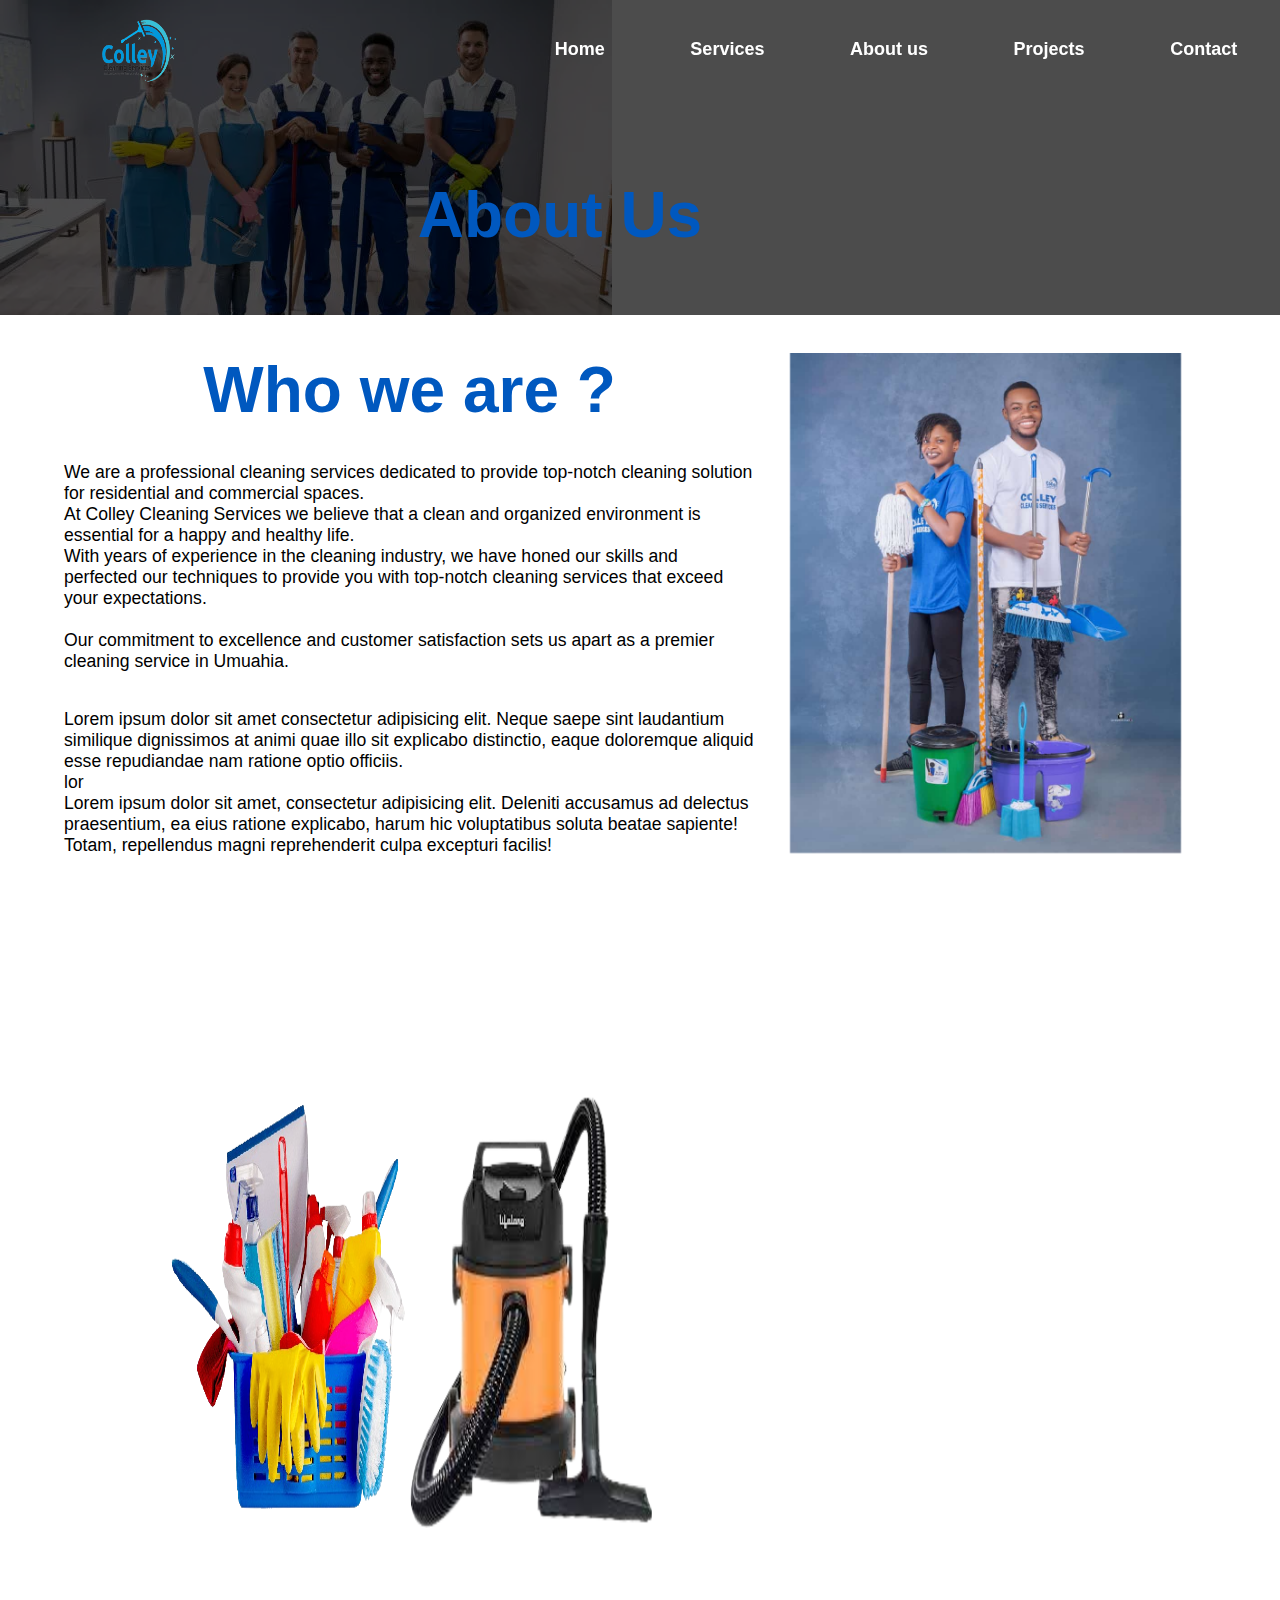
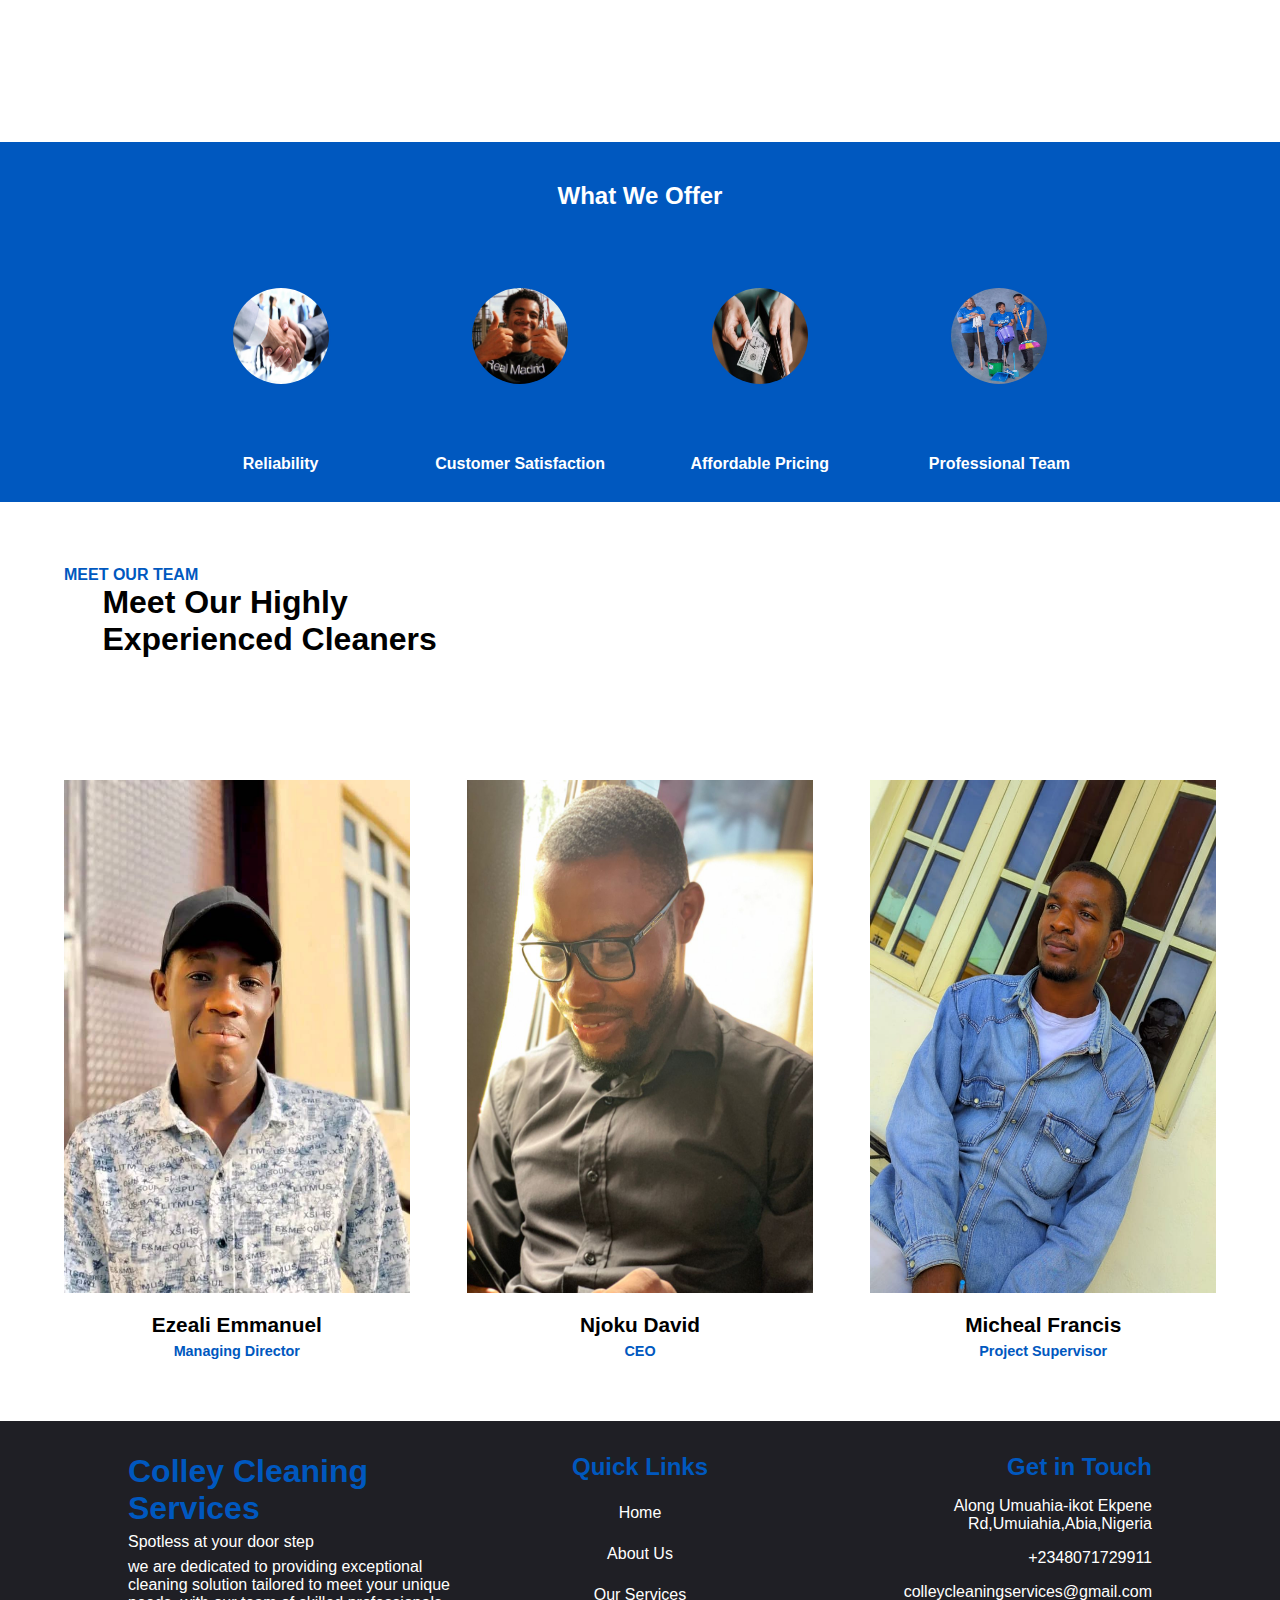
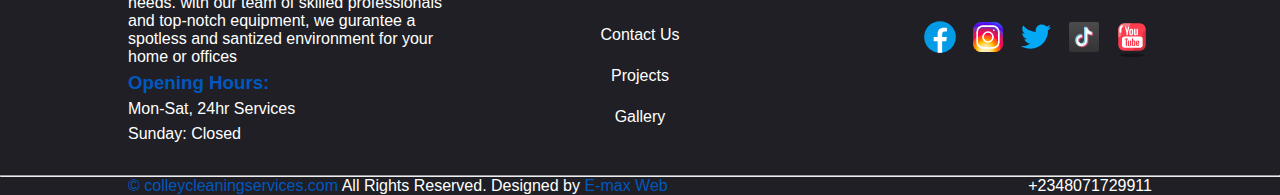
<file: about us.html>
<!DOCTYPE html>
<html lang="en">
<head>
    <meta charset="UTF-8">
    <meta name="viewport" content="width=device-width, initial-scale=1.0">
    <title>Colley Cleaning Services</title>
    <link rel="stylesheet" href="index.css">
    <script defer src="about.js"></script>
   
    
</head>
    <body>
        
    
        <header class="pages-header header-about abt-head">
            <div class="overlay">
        
            </div>
        
        
        
        
        
        
        
                 <!-- The overlay -->
        <div id="myNav" class="mobile-nav-display">
            <div class="logo-contianer logo-co  logo-hamburger">
                <img src="images/Logo_colley-removebg-preview.png" alt="" class="logo-img" width="29px">
              
            </div>
        
            <!-- Button to close the overlay navigation -->
         <a href="javascript:void(0)" class="closebtn"> &times;</a>
            <!-- Overlay content -->
            <div class="mobile-nav-content">
               <a href="index.html">Home</a> 
              <a href="about us.html" >About Us</a>
              <a href="services.html">Services</a>
              <a href="project.html">Project</a>
              <a href="contacts.html">Contact</a>
            </div>
          
        
          </div>
          
            <div class="mobile-nav mobile-hide">
               
                    <div class="logo-contianer logo-co">
                        <img src="images/Logo_colley-removebg-preview.png" alt="" class="logo-img" width="29px">
                      
                    </div>
        
                    <div class="hamburger-container" >
                        <svg xmlns="http://www.w3.org/2000/svg" x="0px" y="0px" width="100" height="100" viewBox="0 0 50 50" fill="white">
                            <path d="M 3 9 A 1.0001 1.0001 0 1 0 3 11 L 47 11 A 1.0001 1.0001 0 1 0 47 9 L 3 9 z M 3 24 A 1.0001 1.0001 0 1 0 3 26 L 47 26 A 1.0001 1.0001 0 1 0 47 24 L 3 24 z M 3 39 A 1.0001 1.0001 0 1 0 3 41 L 47 41 A 1.0001 1.0001 0 1 0 47 39 L 3 39 z"></path>
                            </svg>
                        
                    </div>
        
            </div> 
          
          <!-- Use any element to open/show the overlay navigation menu -->
          <!-- <span onclick="openNav()">open</span> -->
        
           <nav class="nav desktop-hide">
        
                    <div class="logo-container">
                        <img src="images/Logo_colley-removebg-preview.png" alt="Logo" class="log-img">
                        <!-- <img src="images/Untitled-2 logo.png" alt="Logo">-->
                    </div> 
        
                    <ul  class="nav-list-container">
                        <li><a href="index.html" class="nav-item home" id=" home">Home</a></li>
                        <li><a href="services.html" class="nav-item">Services</a></li>
                        <li><a href="about us.html" class="nav-item">About us</a></li>
                         <li><a href="project.html" class="nav-item">Projects</a></li>
                        <li><a href="contacts.html" class="nav-item">Contact</a></li>
                     
                    </ul> 
                
            </nav>
        

    <div class="pages-header-text ">
        <h1 class="about-header-text">About Us</h1>
    </div>
</header>


<section class="about-section1">
    <div class="about-section-container">
        

        <div class="about-text-container">
                <div class="about-text-container1">
                    <h1 class="one">Who we are ?</h1>
                    <p class="two">
                        We are a professional 
                        cleaning services dedicated to provide 
                        top-notch cleaning solution for residential 
                        and commercial spaces. 
                    <br>
                        At Colley Cleaning Services we believe that a 
                        clean and organized environment is essential for a happy 
                        and healthy life. <br> With years of experience in the 
                        cleaning industry,
                        we have honed our skills and perfected our techniques to provide
                        you with top-notch cleaning services that exceed your expectations. <br>
                        <br>Our commitment to excellence and customer satisfaction 
                        sets us apart as a premier cleaning service in Umuahia.
                    </p>
                    <br>
                    <p>Lorem ipsum dolor sit amet consectetur adipisicing elit. Neque saepe sint laudantium similique dignissimos at animi quae illo sit explicabo distinctio, eaque doloremque aliquid esse repudiandae nam ratione optio officiis.</p>
                    <p>lor <br>Lorem ipsum dolor sit amet, consectetur adipisicing elit. Deleniti accusamus ad delectus praesentium, ea eius ratione explicabo, harum hic voluptatibus soluta beatae sapiente! Totam, repellendus magni reprehenderit culpa excepturi facilis!</p>
                </div>

                <div class="tools-container">
                    <div class="tools-content">
                        <div><img src="images/cleaning_basket1-removebg-preview.png" alt=""></div>
                        <div><img src="images/download__5_-removebg-preview.png" alt=""></div>
                    </div>
                </div>
            
            
        </div>

        <div class="about-section1-img-container">
            <div class="img-con">
                <img src="images/Colley portrait.jpg" alt="" class="img-about abt">
            </div>
        </div>
    </div>
</section> 



<section class="abt-sec2">
   

    <div class="abt-sec2-container">
        <div class="abt-sec2-item1 one">
            <h2 class=""> What We Offer </h2>
        </div>

        <div class="abt-sec2-item2">
           <div class="inner-con">
               <div class="circle">
                    <div class="img-circle">
                        <img src="images/hand1.jpg" alt="">
                    </div>
                    <div class="img-header">
                        Reliability</div>
               </div>
               <div class="circle">
                    <div class="img-circle">
                        <img src="images/thumbs4.webp" alt="">
                    </div>

                    <div class="img-header">Customer Satisfaction</div>
               </div>
               <div class="circle">
                    <div class="img-circle">
                        <img src="images/price.webp" alt="">
                    </div>

                    <div class="img-header">Affordable Pricing</div>
               </div>
               <div class="circle">
                    <div class="img-circle">
                        <img src="images/CLEANING WORKS.jpg" alt="">
                    </div>

                    <div class="img-header">Professional Team</div>
               </div>
               
           </div>
        </div>
    </div>
</section>



<section class="team section ">

    <div class="team-container">

    
            
                <div class="testimonial-container">
                    <h4 class="testimonial-header-small" style="color:#0058bf;"> MEET OUR TEAM</h4>
                    <h1 class="testimonial-header-big"> Meet Our Highly  <br>Experienced Cleaners</h1>
                </div>
                
        

            <div class="team-item2">
                <div class="teamimg1 teamimg">
                    <div>
                        <img src="images/Emmanuel.jpg" alt="" class="team-img">
                    </div>
                    <div class="team-text">
                        <h4>Ezeali Emmanuel <br><span>Managing Director</span></h4>
                    </div>
                </div>
                
                <div class="teamimg1 teamimg">
                    <div>
                        <img src="images/Dave colley.jpg" alt="" class="team-img">
                    </div>
                    <div class="team-text">
                        <h4>Njoku David <br><span>CEO</span></h4>
                    </div>
                </div>

                <div class="teamimg1 teamimg">
                    <div class="">
                        <img src="images/Micheal.jpg" alt="" class="team-img">
                    </div>
                    <div class="team-text">
                        <h4> Micheal Francis <br><span>Project Supervisor</span></h4>
                    </div>
                </div>
            </div>
</section>


<footer class="footer section">

    <div class="footer-main-container">

            <div class="footer-container footer-one">
                <h1> Colley Cleaning Services</h1>
                <p>Spotless at your door step</p>
                <p>we are dedicated to providing exceptional cleaning solution tailored 
                    to meet your unique needs. with our team of skilled professionals 
                    and top-notch equipment,
                    we gurantee a spotless and santized environment for your home or offices
                </p>
                <h3>Opening Hours:</h3>
                <p>Mon-Sat,  24hr Services</p>
                <p>Sunday: Closed</p>
            </div>

            <div class="footer-container footer-two">
                <h2>Quick Links</h2>
                <p><a href="index.html">Home</a></p>
                <p> <a href="about us.html">About Us</a></p>
                <p><a href="services.html">Our Services</a></p>
                <p><a href="contacts.html">Contact Us </a></p>
                <p><a href="project.html"> Projects</a></p>
                <p><a href="gallery.html"> Gallery</a></p>

            </div>

            <div class="footercontainer footer-three">
                <h2>Get in Touch</h2>
                <p>Along Umuahia-ikot Ekpene Rd,Umuiahia,Abia,Nigeria</p>
                <p>+2348071729911</p>
                <p>colleycleaningservices@gmail.com</p>
                <div class="social">
                    <p class="social-icon-circle"><a href="https://youtube.com/@Colleycleaningservices" target="_blank"><img src="images/icons/icons8-youtube-squared.svg" alt=""></a></p>
                    <p class="social-icon-circle"><a href="tiktok.com/@colleycleaningservice" target="_blank"></a><img src="images/icons/icons8-tiktok-48.png" alt=""></a></p>
                    <p class="social-icon-circle"><a href="https://twitter.com/colley_cleaning?t=https://twitter.com/colley_cleaning?t=TNHBx6hJjYrbRd5i8SSNA&s=09" target="_blank"> <img src="images/icons/icons8-twitter.svg" alt=""></a></p>
                    <p class="social-icon-circle"><a href="https://www.instagram.com/colleycleaningservices?igshid=ZGUzMzM3nwJiOQ==" target="_blank"><img src="images/icons/icons8-instagram.svg" alt=""></a></p>
                    <p class="social-icon-circle"><a href="https://www.facebook.com/profile.php?id=100071356821104" target="_blank"><img src="images/icons/icons8-facebook (1).svg" alt=""></a></p>
                    <!--  <p class="social-icon-circle"><a href="#"><img src="images/icons/threadlogo.png" alt=""></a></p>
                    <p class="social-icon-circle "><a href="#"><img src="images/icons/702300.png" alt=""></a></p>
                 -->
                </div>
            </div>

    </div>
<hr>
    <div class="footer-last">
       <p> <a href="" class="span-last">© colleycleaningservices.com</a> All Rights Reserved. Designed by <span class="span-last"> E-max Web</span ></p>
       <p class="last-p">+2348071729911</p>
    </div>
    
</footer>

</body>
</file>
<file: index.css>
:root {
    --primary--color:#0058bf;
    --secondary--color:rgb(31, 204, 31);
    --button--color:red;
}

/* Default styling */

body{
    margin: 0;
    padding: 0;
    box-sizing: border-box;
    font-family: arial,sans-serif;
    -webkit-font-smoothing:antialiased;
    color: #000000;
    width: 100vw;
    overflow-x: hidden;
}

*{
    box-sizing: border-box;
    margin: 0;
    padding: 0;
}

ul, li{
    list-style: none;
    margin: 0;
    padding: 0;
    background-color:transparent;
}


a{
    text-decoration: none;
    color: white;
}

img{
    width: 100%;
}
 
h1,h2,h3,h4{
    color: white;
}
section p{
    font-size: 1.1rem; 
}

  
  /* Preloader styles */
  .preloader {
    position: fixed;
    top: 0;
    left: 0;
    width: 100%;
    height: 100%;
    background: #fff;
    display: flex;
    justify-content: center;
    align-items: center;
    z-index: 1000;
  }
  .preloader-text{
    margin-left: 4%;
  }
  
  .spinner {
    border: 8px solid #f3f3f3;
    border-top: 8px solid #3498db;
    border-radius: 50%;
    width: 50px;
    height: 50px;
    animation: spin 1s linear infinite;
  }
  
  @keyframes spin {
    0% { transform: rotate(0deg); }
    100% { transform: rotate(360deg); }
  }
  
  /* Hide content when preloader is visible */
  .content {
    display: none;
  }
  
/* The Overlay (background) */
.mobile-nav-display {
    /* Height & width depends on how you want to reveal the overlay (see JS below) */   
    height: 100%;
    width: 0%;
    position: fixed; /* Stay in place */
    z-index: 5; /* Sit on top */
    left: 0;
    top: 0;
    background-color: rgb(0,0,0); /* Black fallback color */
    background-color: rgba(0,0,0, 0.9); /* Black w/opacity */
    overflow-x: hidden; /* Disable horizontal scroll */
    transition: 0.5s; /* 0.5 second transition effect to slide in or slide down the overlay (height or width, depending on reveal) */
  }
  
  /* Position the content inside the overlay */
  .mobile-nav-content {
    position: relative;
    top: 25%; /* 25% from the top */
    width: 100%; /* 100% width */
    text-align: center; /* Centered text/links */
    margin-top: 30px; /* 30px top margin to avoid conflict with the close button on smaller screens */
  }
  
  /* The navigation links inside the overlay */
  .mobile-nav-display a {
    padding: 8px;
    text-decoration: none;
    font-size: 36px;
    color: #818181;
    display: block; /* Display block instead of inline */
    transition: 0.3s; /* Transition effects on hover (color) */
  }
  
  /* When you mouse over the navigation links, change their color */
  .mobile-nav-display a:hover, .mobile-nav-display a:focus {
    color: #f1f1f1;
  }
  
  /* Position the close button (top right corner) */
  .mobile-nav-display .closebtn {
    position: absolute;
    right: 45px;
    font-size: 60px;
  }

  .logo-hamburger{
    position: absolute;
    top: 10px;
    left: 45px;
    font-size: 40px;
  }
  
  /* When the height of the screen is less than 450 pixels, change the font-size of the links and position the close button again, so they don't overlap */
  @media screen and (max-height: 450px) {
    .mobile-nav-display a {font-size: 20px}
    .mobile-nav-display .closebtn {
      font-size: 40px;
      top: 15px;
      right: 35px;
    }
  }


/*  first section style*/
nav {
    position: absolute;
    top: 3%; 
    left: 0;
    color:white; 
    width: 100%;
    height: 5rem;
    display: grid;
    grid-template-columns: 40% 60%;
    font-family: Arial, Helvetica, sans-serif;
    font-weight: bold;
    font-size: 18px;
    z-index: 4;
    box-sizing: border-box;
    /* display: none; */
    
}

nav a{
    color:white;
   
}


.logo-container{
    display: grid;
    height: 7rem;
    width: 7rem;
    margin-top: -1rem;
    margin-left: 5rem;
    text-align: center;
    align-items: center
    

}
nav img{
    width: 100%;
    height: 100%;
    
}
.nav-list-container{
    display: grid;
    grid-auto-flow: column;
    text-align: center;
    height: 5rem;
    text-align: center;
    align-items: center;
   
    
}

/* mobile navigation /////////////////////////////////////////////////////////////*/


.mobile-nav{
    position: absolute;
    top: 0%;
    left: 0;
    display: grid;
    grid-template-columns: repeat(2,50%);
    height: rem;
    width: 100%;
    z-index: 4;
    align-items: center;
     background-color:rgba(36, 32, 32,.3); 
}

.logo-co {
    
    display: grid;

   
   
    
}
.hamburger-container {
    display: grid;
    height: 1rem;
    cursor: pointer;
    place-items: center;
    align-self: center;
}
.logo-co img{
    height: 4rem;
    width: 4rem;
    margin-left: 10%;
    
  

}
.hamburger-container svg{
    height: 2rem;
    width: 2rem;
    display: flex;
    margin-left: 60%;
    margin-top: -2%;
  
}
.mobile-hide{
    display: none;
}

/*////////////////////////////////////////////////////////////////////////////////////*/



.header{
    width: 100%;
    height: 100vh;
    /* background: url(images/Untitled-5.png) no-repeat center center/cover; */
    /* background: url(images/assets/pexels-andrea-piacquadio-3769711.jpg) no-repeat center center/cover; */
    /* background: url(images/hero\ bg.jpg); */
    background:url(images/2.webp);
    background-size: cover;
    display: grid;
    color:white;
    align-items: center;
    position: relative;
    
}

.header::after{
    content: '';
    position: absolute;
    top: 0;
    left: 0;
    width: 100%;
    height: 100%;
    z-index: 1;
    background: rgba(0, 0,0, 0.2);
    box-shadow: inset 120px 100px 250px #000,  inset -120px -100px 250px #000;

}

.header-text{
    z-index: 2;
    display: grid;
    align-items: center;
    margin-left: 3%;
    margin-top: 12%;
    width: 90%;
    height: 70%;
    
} 

.header-text h1{
    font-size: 5rem;
    color: white;
    text-shadow: 1px 1px 1px black;
    line-height: 7rem;
}


.header-text img{
    height: 100%;
    width: 30px;
    
}    

.header-text2-container{
    font-size: 1.3rem;
    font-family: sans-serif;
    margin-top: -5rem;
    padding-right: 15px;
  
}

.circular-container{
    position: absolute;
    z-index: 2;
    left: 90%;
    bottom: 10vh;
    height: 90px;
    width: 90px;
    display: grid;
    cursor: pointer;
    text-align: center;
}        

.arrow-icon{
    position: absolute;
    top: 38%;
    left: 32%;
    text-align: center;
}    


.circular-name{
        width: 100%;
        height: 100%;
        animation-name: transform;
        animation-duration: 5s;
        animation-timing-function: linear;
        animation-iteration-count: infinite;
        animation-direction: alternate; 
    
        
}
@keyframes transform {
        0% { transform: rotate(0deg);}
        25% { transform: rotate(90deg); }
        50% { transform: rotate(180deg) }
        75% {transform: rotate(270deg) }
        100% { transform: rotate(360deg) }
}



.page1{
    position: absolute;
    z-index: 2;
    top: 22vh;
    left: 0;
    right: 0;
    bottom: 0;
    margin: auto;
}
.page1 h1{
    font-size: 4rem;
    margin-bottom: 1rem;
    color: white;
    text-transform: uppercase;
    font-weight: bold;
}
.page1 p{
    font-size: 1.3rem;
    margin-bottom: 2rem;
    font-weight: bold;
    color: white;
}

                     
                    /* How it works syles */

.hero-page2{
    margin-bottom: 3rem;
    
}
 .hero-page2-container{
    display: grid;
    text-align: center;
    align-items: center;
    
 }

 .hero-page2-container h1{
    margin-top: 2rem;
    text-transform: uppercase;
    word-spacing: .5rem;
    margin-bottom: 3rem;
    color: var(--primary--color);
    
 }
 .hero-page2-container h2{
    margin: .5rem;
    color: var(--primary--color);
 }

 .page2-content{
    display: grid;
    grid-template-columns: repeat(3,1fr);
    grid-gap: 1rem;
    justify-content: center;
    text-align: center;
    text-align: center;
 }

 .page2-content img{
    width: 5rem;
    height: 5rem;
 }
 
 /* home page(services styling) */

 .hero-services{
     background: url(images/assets/pexels-karolina-grabowska-4239033.jpg) no-repeat center center/cover; 
     background: url(images/8.webp) no-repeat center/cover;
    /* background: url(images/Untitled-5.png) no-repeat center center/cover;  */
    /* background: url(images/assets/pexels-andrea-piacquadio-3769711.jpg) no-repeat center center/cover; */

 }
.main-section{
    width: 100%;
    height: 95vh;
    display: grid;
    align-items: center;
    color: white;
    position: relative;
    margin-bottom: 2rem;

}


/* .main-section:after{
    content: '';
    position: absolute;
    top: 0;
    left: 0;
    width: 100%;
    height: 100%;
    z-index: 1;
    background: rgba(0, 0,0, 0.6);
    box-shadow: inset 120px 100px 250px #000,  inset -120px -100px 250px #000;
} */

.main-container{
    width: 60%;
    margin-left: 5%;
    z-index: 2;
    height: 70%;
   

}
.main-paragraph{
font-size: 1.2rem;
line-height: 1.5rem;
margin-bottom: 5%;
}

.header-small{
    margin-bottom: 1rem;
    font-size: 2rem;
    color: var(--primary--color);
}

.header-big{
    margin-top: 2rem;
    margin-bottom: 3rem;
    color: white;
    font-size: 3.3rem;
    position: relative;
    padding-left: 3rem;
    
}
.sec{
    margin-bottom: 0rem;
}


/* .before-and-after::before{
    position: absolute;
    content: "";
    top: 10px;
    left: 0;
    width: 45px;
    height: 2px;
    background:white;
}
.before-and-after:after{
    position: absolute;
    content: "";
    top: 14px;
    left: 0;
    width: 45px;
    height: 2px;
    background:var(--primary--color); 
} */

.more{
    padding: 0.4rem 1.3rem;
    font-size: 1rem;
    text-align: center;
    border: none;
    cursor: pointer;
    margin-right: 0.5rem;
    outline: none;
    box-shadow: 0 1px 0 rgba(0, 0,0, 0.45);
    border-radius: 1em;
    margin-top: 1.2rem;
    background-color: var(--primary--color);
    color:white;
    transition:all;
    transition-duration: 0.3s;
    transition-timing-function: linear;
    }
 .more:hover, .more:focus{
    background-color: white;
    color: var(--primary--color);
    border: solid 1px black;
 }

 /* About us in main page */

 .hero-about-section{
    width: 100%;
    display: grid;
    align-items: center;
    color:black;
    margin-bottom: 2rem;

 }

 .hero-about-section-container{

     display: grid;
     grid-template-columns: repeat(2,2fr);
     grid-gap: 2rem;
     padding: 2rem;
     width: 80%;
     margin: auto;

    }
    .img-holder{
    height: 100%;
 }
 .img-holder img{
    width: 100%;
    height: 100%;
 }

 .hero-about-section-text {
    margin-top: 15%;
 }
 
 .hero-about-section-text h4{
    margin-bottom: 2rem;
    font-size: 1rem;
    color:var(--primary--color) 
 }

 .hero-about-section-text h1{
    margin-bottom: 2rem;
    color: #000;
    font-size: 2.5rem;
    font-weight: bold;
    
 }
 .hero-about-section-text button{
    padding: 0.6rem;
    padding: 0.4rem 1.3rem;
    font-size: 1rem;
    text-align: center;
    border: none;
    cursor: pointer;
    margin-right: 0.5rem;
    outline: none;
    box-shadow: 0 1px 0 rgba(0, 0,0, 0.45);
    border-radius: 1em;
    margin-top: 1.2rem;
    background-color: var(--primary--color);
    color:white;
 }

 .hero-about-section-text  p{  
    font-size: 1.1rem;
    color: gray;
}
.hero-about-section-text .hero-about-para2{
    font-size: .95rem;
    padding-top: 3%;

}
/* experiece section */

.experience{
    background: url(images/4.webp) no-repeat center/cover; 
    margin-bottom: 5%;
    /* background:url(images/3yrs\ c.png) no-repeat center/cover; */
}
.experience button{
    background-color: white;
}
.before2::before{
    background-color: black;
}
/* testimonial section */



/* SLIDER */

.slide-text1{
    height: 40vh;
    width: 70%;
    display: grid;
    grid-template-rows:2fr 1fr 1fr  ;
    text-align: center;
}
.slide-text1 h3{
    font-size: 2rem;
    border: solid;
}
.client-container{
    display: grid;
    place-items: center;
   
}
.client-pic{
    width: 4rem;
    height: 4rem;
    border-radius: 100%;
    background: url(images/2.jpg);
    border: solid 2px var(--primary--color);
    
}
.client-pic img{
    height: 100%;
    width: 100%;
    border-radius: 100%;
}
.slider {

    max-width: 100rem;
    height: 50vh;
    position: relative;
    background: rgba(255, 255, 255, 0.7);
    margin-top:2%;

    
  
    /* IN THE END */
    overflow: hidden;
  }
  
  .slide {
    position: absolute;
    top: 0;
    width: 100%;
    height:40vh;
    display: flex;
    align-items: center;
    justify-content: center;
  
    /* THIS creates the animation! */
    transition: transform 1s;
  }
  
  .slide > img {
    /* Only for images that have different size than slide */
    width: 100%;
    height: 100%;
    object-fit: cover;
  }
  
  .slider__btn {
    position: absolute;
    top: 50%;
    z-index: 1; 
    border: none;
    background: rgba(255, 255, 255, 0.7);
    font-family: inherit; 
    color: #333; 
     border-radius: 50%;
    height: 3rem;
    width: 3rem;
    font-size: 3.25rem;
    cursor: pointer;
  }
  
  .slider__btn--left {
    left: 6%;
    transform: translate(-50%, -50%);
  }
  
  .slider__btn--right {
    right: 6%;
    transform: translate(50%, -50%);
  }
  
  .dots {
    position: absolute;
    bottom: 5%;
    left: 50%;
    transform: translateX(-50%);
    display: flex;
  }
  
  .dots__dot {
    border: none;
    background-color: #b9b9b9;
    opacity: 0.7;
    height: .6rem;
    width: .6rem;
    border-radius: 50%;
    margin-right: 1.75rem;
    cursor: pointer;
    transition: all 0.5s;
  
    /* Only necessary when overlying images */
    /* box-shadow: 0 0.6rem 1.5rem rgba(0, 0, 0, 0.7); */
  }
  
  .dots__dot:last-child {
    margin: 0;
  }
  
  .dots__dot--active {
    background-color:var(--primary--color);
    /* background-color: #888;  */
    opacity: 1;
  }
  


.testimonial-head{
    margin-left: 10%;
}
/* .testimonial-container{
    display: grid;
    grid-template-columns: repeat(3,1fr);
    grid-gap: 1rem;
    height: 50vh; 
    
} */

.testimonial{
    height:70vh;
    align-items: center;
    margin-top: 5%;
}
.testimonial-box{
    background-color: white;
    padding: 2rem;
    border-radius: 3px;
    display: grid;
    justify-content: center;
    grid-template-rows: 80% repeat(2,10%);
    box-shadow: 0 0 10px #7777 ;
    transition: all;
    transition-duration: 0.3s;
    transition-timing-function: ease-in-out;
    cursor: pointer;
}
.testimonial-container a:hover{
    color: var(--primary--color);
}


.container{
    width: 80%;
    margin: auto;
}

.testimonial h4{
    color:var(--primary--color);
}

.testimonial-container{
    width: 60%;
    margin-left: 5%;
}

.testimonial-header-big{
    color: black;
    font-size: 2rem;
    margin-left: 5%;
}


/* GALLERY SECTION*/
.gallery-main-container{
    position: relative;
    background: url(images/6.webp) no-repeat center/cover;
    height: 145vh;
    display: grid;
    align-items: center;
    text-align: center;
    place-items: center;
    
    
}
.gallery-container{
    width: 80%;
    display: grid;
    grid-template-columns: repeat(3,1fr);
    z-index: 3;
   
}

.img-gallery-container{
    height: 65vh;
    
}


/* .border-right-bottom{
    border-right: solid 4px white;
    border-bottom: solid 4px white;
}

.border-right{
    border-right: solid 4px white;
}

.border-bottom{
    border-bottom: solid 4px white;
} */
.img-gallery-container img{
    height: 100%;
    width: 100%;
}

.overlay{
    position: absolute;
    background-color: black;
    opacity: .7;
    height: 100%;
    width: 100%;
    top: 0;
    left: 0;
}











/* footer section */

.footer{
    width: 100%;
    background-color:rgb(31, 31, 37);
    height: fit-content;
    color: white;
    display: grid;
    align-items: center;
    
}
.footer h1,h2,h3{
    color: var(--primary--color);
}
.footer p{
    font-size: 1rem;
}

.footer-main-container{
    display: grid;
    grid-template-columns: repeat(3,1fr);
    width: 80%;
    margin: auto;
    padding-top: 2rem;
    padding-bottom: 2rem;
  
}
.footer-one{
    display: grid;
    grid-gap: .4rem;
    
}
.footer-two{
    display: grid;
    grid-gap: .4rem;
    text-align: center;
}
.footer-three{
    display: flex;
    flex-direction: column;
    text-align: end;
    gap: 1rem;
}

.social{
    
    display: flex;
    flex-direction: row-reverse;
    text-align: end;
    gap: .5rem;
    
}
.social-icon-circle{
    height: 2.5rem;
    transition: all;
    transition-duration: 0.5s;    
    transition-timing-function: ease-in-out;
}

.social-icon-circle:hover{
     background-color: white; 
    border-radius: 100%;

}
.social-icon-circle img{
    width: 100%;
    height: 100%;
}

.footer-last{
    align-items: center;
    width: 80%;
    margin: auto;
    display: grid;
    grid-template-columns: 80% 20%;
    
}

.footer a:hover{
    text-decoration: underline;
}

.footer .span-last{
    color: var(--primary--color);
}

.last-p{
    display: flex;
    flex-direction: column;
    text-align:end;
}
/* button */
.btn{
    background-color: rgb(255, 0, 0);
    padding: 0.6rem;
    color: white;
    color: #fff;
    padding: 0.4rem 1.3rem;
    font-size: 1rem;
    text-align: center;
    border: none;
    cursor: pointer;
    margin-right: 0.5rem;
    outline: none;
    box-shadow: 0 1px 0 rgba(0, 0,0, 0.45);
    border-radius: 1em;
    transition-property: all;
    transition-duration: 0.3s;
    transition-timing-function: linear;
    


}
.btn:hover{
   background-color: #02428b;
   
}

.btn-large{

    background-color:var(--primary--color);
    color: #fff;
    font-size: 2rem;
    text-align: center;
    border: none;
    cursor: pointer;
    margin-right: 0.5rem;
    outline: none;
    box-shadow: 0 1px 0 rgba(0, 0,0, 0.45);
    border-radius: 2px;
    font-size: 1.5rem;
    padding: 2rem 10rem;
    text-transform: uppercase;
    font-weight: bold;
    z-index: 2;
}

/*///////////////////////////////////////////////////////////////////////*/



.pages-header{
    position: relative;
    display: grid;
    align-items: center;
    text-align: center;
    height: 35vh;

}


.pages-header-text{
    margin-top: 9%;
    font-size: 2rem;
    margin-right: 10rem;
    color: #0000;
    z-index: 3;
    
}
.pages-header-text h1{
    color:var(--primary--color);
}





/*//////////////////////////////////////////////////////////////////////////////////////*/

/* project.html styles */


.header-project {
    background: url(images/istockphoto-1276985130-612x612.webp) no-repeat ;

}


.project-text{
    margin-top: 2rem;
    margin-left: 2rem;

}
.project-text h1{
    color: black;
    text-transform: capitalize;
    margin-left: 4%;
    font-size: 2rem;
    width: 50%;
    margin-bottom: 5%;
}

.project-sec1{
    width: 100%;
    height: 120vh;

}

.project-main-container{
    height: 120vh;
    width: 100%;
    display: grid;
    grid-template-columns: repeat(4,1fr);
}

.project-item-container{
    display: grid;
    place-items: center;
    border-right: solid 1px;
    border-top: solid 1px;
    background: url(images/background-images4.jpg);

}

.project-item{
    position: relative;
    height: 90%;
    width: 90%;
    cursor: pointer;
}
.project-item img{
    width: 100%;
    height: 100%;
    transition-property: all;
    transition-duration: 1s;
    transition-timing-function: ease-in-out;
}
.project-img{
    transition-property: all;
    transition-duration: 5s;
    transition-timing-function: ease-in-out
}
.before-after-container{
    display: grid;
    grid-template-columns: repeat(2,1fr);
    grid-gap: 15%;
    width: 80%;
    position: absolute;
    top: 90%;
    left: 10%;
    text-align: center;
}

.hidden{
    opacity: 0;
}
.ba-item{
    background-color: var(--primary--color);
    color: white;
    padding: 2%;
    border-radius: 1em;
    cursor: pointer;
}




/* Other Style */
.section{
    transition: transform 1s, opacity 1s;

}
.section-hidden{
    opacity: 0;
    transform: translateY(8rem);

}
.hidden{
    opacity: 0;
}

.sticky{
    position: fixed;
    top: 0;
    background-color:var(--primary--color);
    opacity: .8;
    transition: background-color;
    transition-timing-function: ease-in-out;
    transition-duration: .5s;
}

/*///////////////////////////////////////////////////////////////////////*/

/*  CONTACT US PAGE STYLING */

.header-contact {
    background: url(images/istockphoto-1226346391-612x612.webp) no-repeat ;
}


.header-contact-text{
    margin-top: 9%;
    font-size: 2rem;
    margin-right: 10rem;
    color: #0000;
    z-index: 3;
    
}
.header-contact-text h1{
    color:var(--primary--color);
    
}


/*////////////////////////////////////////////////////////////////////////////////////////////*/

/* About Us page styling */

.header-about{
    background: url(images/8.webp);
}
.abt-head{
    background: url(images/7.webp) no-repeat ;
}


.about-section1{
    color: black;
    font-size: 2rem;
    height: 150vh;
    display: grid;
    box-sizing: border-box;
    margin-top: 3%;
    margin-bottom: 3%;
    /* border: solid 1px white; */
   
}

.about-section-container{
    height: 100%; 
    width: 90vw;
    color:black;
    font-size: 2rem;
    display: grid;
    grid-template-columns: 60% 40%;
    position: relative;
    margin: auto auto;
    /* border: solid 1px pink; */
   

}
.about-section1-img-container{
    display: grid;
    place-items: center;
    position: sticky;
    top: 5%;
    left: 0;
    height: 500px;
    /* border: solid 1px yellow; */

}
.img-con{
    height: 100%;
    width: 85%;
    /* border: solid 1px blueviolet; */
    
}

.abt{
    height: 100%;
    width: 100%;
}

.about-text-container{
    display: grid;
    grid-template-rows: repeat(2,50% 50%);
    /* background-color: yellow; */
}

.one{
    text-align: center;
    display: grid;
    align-items: center;
    /* border: solid 1px yellow; */
}
.about-text-container h1{
    color:var(--primary--color);
}

.two{
    margin-top: 5%;
    /* border: solid 1px red; */
}
.two span{
    padding-left: 4%;
}

.tools-container{
    width: 70%;
    height: 80%;
    margin: auto auto;
    /* border: solid 1px; */
  
}

.tools-content{
    display: grid;
    height: 100%;
    grid-template-columns: repeat(2,1fr);
    grid-template-rows: 1fr;
    /* border: solid 1px red; */
}
.tools-content img{
    width: 100%;
    height:80%;
}



.abt-sec2{
    background-color: var(--primary--color);
    position: relative;
    height: 40vh;
    display: grid;
    margin-bottom: 5%;
}
.abt-sec2-container{
    margin: auto;
    width: 80vw;
    height: 100%;
    display: grid;
    grid-template-rows: 30% 70%;
    z-index: 3;
    color: white;
}
.abt-sec2-item1 h2{
    color: white;
}

.inner-con{
    margin: auto;
    width: 90%;
    display: grid;
    grid-template-columns: repeat(4, 1fr);
    grid-gap: 4%;
    height: 100%;
    /* border: solid 1px green;  */

}
.circle{
    display: grid;
    grid-template-rows: 70% 30%;
    align-items: center;
    text-align: center;
    /* border: solid 1px white; */
}

.img-circle{
    border-radius: 100%; 
    
}

.img-circle img{
    width: 100px;
    height: 100px;
    border: solid 2px var(--primary--color);
    border-radius: 100%; 
}
.img-header{
    display: grid;
    align-items: center;
    text-align: center;
    color: white;
    font-size: 1rem;
    font-weight: bold;
}


/*//////////////////////////// Team /////////////////*/
.team{
    height: 95vh;
    
   
}
.team-item1 h2{
    font-size: 2rem;
}
.team-text h4{
    color: black;
    font-size: 1.3rem;
    padding-top: 1%;
    box-sizing: border-box;
    padding-top: 1%;
    margin-top: 5%;
}

.team-text span{
    color: var(--primary--color);
    font-size: .9rem;
}

.team-container{
    display: grid;
    grid-template-rows: 25% 75%;
    height: 100%;
    /* border: solid 3px green; */
}

.team-item1{
    text-align: center;
    display: grid;
    font-size: large;

}

.team-item2{
    display: grid;
    grid-template-columns: repeat(3,1fr);
    width: 90%;
    margin: auto;
    grid-gap: 5%;
    text-align: center;
    height: 100%;
    /* border: solid 2px blue; */
}

.teamimg1{
    
    display: grid;
    grid-template-rows: 80% 20%;
    box-sizing: border-box;
    overflow: hidden;
    /* border: solid 1px; */
    
    

}
.teamimg1 img{
    width: 100%;
    height: 100%;
    
}



/*/////////////////////////////////////////////////////////////////////*/

/* SERVICES PAGE STYLING*/
.header-services{
    background: url(images/5.webp) no-repeat ;
}

.services-sec1{
    /* background: url(images/Logo\ colley.jpg) no-repeat center; */
    height: 100vh;
    display: grid;
    place-items: center;
    margin-bottom: 5%;
    border-bottom: solid 3px var(--primary--color);
    
    
}
.services-sec1-container{
    background-color:rgba(199, 195, 195,0.6);
    height: 80%;
    width: 90%;
    display: grid;
    grid-template-columns: repeat(3,1fr);
    
    
}
.services-sec1-item{
    padding: 5%;
    display: grid;
    cursor: pointer;
}

.services-sec1-item h2{
    margin-top: 5%;
}

.services-sec1-item p{
    font-size: 1.1rem;
}

.item-color{
    background-color: rgba(134, 128, 128, 0.6);
    
}

.services-sec1-item{
    transition-property:background;
    transition-duration: .7s;
}





/*//////////////////////////////////////////MEDIA QUERIES////////////////////////////////////////////////////*/
@media screen {
    
}
@media only screen and (max-width:1400px){
    /* body{
        background-color: purple;
    } */

.mobile-hide{
    display: none;

}

}
@media only screen and (max-width: 1119px) {
   
    .contact-container{
        height: 95%;
        width: 90%;
        display: grid;
        grid-template-columns: repeat(2,1fr);
        resize: vertical;
    }
    
    input {
        width: 100%;
        margin-bottom: 4%;
    }
    .contact-section1-2{
       
        border-radius: .5rem;
        
    }
    .form{
        display: grid;
        grid-template-rows: 1fr 1fr 1fr 5fr .5fr;
        
    }
    .form1,.form2{
        display: block;
    }
    
    .textarea{
        
        width: 100%;
        height: 100%;
        resize: none;
    }
    input,.input3,.textarea{
        border: solid 1px black;
        border-radius: .5em;
        padding: 1em;
    }
    
    .input3{
        width: 100%;
        height: 100%; 
        margin-bottom: 4%;
    }
   
    
    
    .submit{
        width: 15%;
    }
}

@media only screen and (max-width: 1000px) {
    
   
    .mobile-hide{
        display: none;
    }

    .about-section1-img-container{
        
            height: 450px;
    }
    .img-con{
        width: 95%;
    }

    .submit{
        width: 25%;
    }

    .services-sec1-container{
        background-color:rgb(199, 195, 195);
        height: 80%;
        width: 90%;
        display: grid;
        grid-template-columns: repeat(2,1fr);
    
        
    }
    .services-sec1-item{
        padding: 10%;
        display: grid;
        cursor: pointer;
        height: 100%;
    
       
    
}
.services-sec1{
    width: 100%;
    height: 900px;
}
/*////////////////Contact page styling////////////*/



}


@media only screen and (max-width: 850px) {

    .pages-header{
        height: 25vh;
    
    }
    .desktop-hide{
        display: none;
    }
    .mobile-hide{
        display: grid;
        position: fixed;
        left: 0;
    }

    .footer-main-container{
        display: block;
        width: 90%;
        padding-bottom: 1rem;
        padding-top: 1rem;
        
    }

.footer-two{
    display: block;
    text-align: left;
    margin-top: 5%;
    
}
.footer-three{
    display: block;
    text-align: left;
    margin-top: 5%;
    
}
.social{
    display: flex;
    flex-direction: row;
    margin-top: 3%;  
}


.footer-hidden{
    display: none;

}
.footer-last{
    display: block;
    width: 100%;
    margin: 0;
}
.last-p{
    display: block;
    text-align: left;
    margin: 0;

}


.header{
    height: 80vh;
}
.hero-page2-container{
    width: 85%;
}
.main-section,.team{
    height: 80vh;
    
    
}
.main-container{
    width: 90%;

}
.hero-about-section-container{
    display: block;
}
.img-holder{
    width: 60%;
    height: 70%;
    margin: auto;
}
.gallery-container{
    display: grid;
    grid-template-columns: repeat(2,1fr);
}
.img-gallery-container{
    height: 45vh;
}

.circular-container{
    left: 85%;
}
/*//////////// PROJECT PAGE////////////////////////*/

.project-sec1{
    width: 100%;
    height: 153.5vh;

}

.project-main-container{
    height: 153.5vh;
    width: 100%;
    display: grid;
    grid-template-columns: repeat(3,1fr);
    
}
.project-item{
    height: 50vh;
}
/*////////////////////// about///////////////*/
.about-section1{
    height: 210vh;
    height: fit-content;
    display: grid;
    grid-template-rows: repeat(3fr 1fr);
    /* border: solid 1px white; */
}
.about-section-container{
   display: block;
   width: 80%;
}
.about-section1-img-container{
    display: block;
    margin-top: -10%;
    position: relative;
    height: 450px;
    /* background-color:green; */

}
.about-text-container{
    grid-template-rows:60% 40%;
    height: 900px;
}
.img-con{
    width: 75%;
    display: grid;
    height: 100%;
    margin: auto auto;
}
.abt-sec2{
    margin-top: 15%;
}

}



@media only screen and (max-width: 800px){

   
    .header{
        height: 80vh;
    }
   
    .header-text2-container{
        font-size: 1rem;
        margin-top: -10rem;
       
    }
    .header-text{
        display: grid;
        text-align: center;
    }
    .header-text h1{
        font-size: 3.5rem;
        line-height: 4rem;
        margin-bottom: 0;

    }

   
    .contact-container{
        display: block;
        width: 80%;

    }

    .form{
        margin-top: 4%;
        display: grid;
        grid-template-rows: 1fr 1fr 1fr 2fr .5fr;
        grid-gap:3%;
    
    }
    .form1,.form2{
       
        display: grid;
        grid-template-columns: 49% 49%;
        grid-gap: 2%;
    }
    
    .contact-section1-2{
        margin-top: 4%;
        
    }
    input,.input3,.textarea{
        border: solid 1px black;
        border-radius: .5em;
        padding: .5em;
    }

    .contact-section1{
        height:185vh;
    }

    .more{
        text-align: center;
    }
    /*///////////////////////////////SERVICES PAGE///////////////////////////////*/

    .services-sec1-container{
        background-color:rgb(199, 195, 195);
        height: 80%;
        width: 90%;
        display: grid;
        grid-template-columns: repeat(2,1fr);
        
    }
    .services-sec1-item{
        padding: 10%;
        display: grid;
        cursor: pointer;
    }
    
    .header-text{
        border: none;
    }
}


@media only screen and (max-width: 700px){
   
    .team-img{
        width: 50px;
        height: 50px;
    }
    .header{
        height: 80vh;
    }
   
    .header-text2-container{
        font-size: 1rem;
       
    }
    .header-text h1{
        font-size: 3.5rem;
    }
    .header-two{
        color: black;
        margin-right: 4%
        
    }
    .inline-header{
        margin-top: 3%; 
    }
    
    .hamburger-container svg{
        margin-left: 60%;
       
    }
    .testimonial-container{
        width: 90%;
    }
    .hero-about-section-container{
        width: 100%;
       }
    
    
}

@media only screen and (max-width: 686px){
 

/*/////////////////SERVICES PAGE/////////////////*/

.services-sec1{
    /* background: url(images/Logo\ colley.jpg) ; */
    height: 1669px;
    display: grid;
    place-items: center;
    margin-bottom: 0;
    
}
.services-sec1-container{
    background-color:rgb(204, 200, 200);
    width: 100%;
    display: block;
    height: 90%;
    
    
}
.services-sec1-item{
    max-height: 250px;
    display: grid;
    cursor: pointer;
    padding: 5%;
}


    .main-section{
        height: 80vh;
    }
    .team{
        height: 60vh;
    }
    .header-text{
        margin-top: 0;
        
    }
    .header-text h1{
        font-size: 3rem;
    }
    
    .circular-container{
        left: 75%;
    }




    .header-text2-container{
        font-size: .5rem;
    }
    
    .header-text h1{
        font-size: 3rem;
    }

    .hero-page2-container{
        overflow: scroll;
    }
    .hero-page2-container h1{
        text-align: left;
    }
    .boxes{
        width: 50vw;
    }
    .header-big,.hero-about-section-text h1{
        font-size: 2.3rem;
    }
    .header-small{
        font-size: 1.7rem;
    }
    .main-paragraph{
        font-size: 1.1rem;
    }
    
.testimonial-container{
    width: 90%;
}
.hero-about-section-container{
    width: 90%;
   }

   .teamimg{
    width: 50vw;
   }
  .team-item2{
    overflow: scroll;
  }
  .team{
    margin-bottom: 5%;
  }

  .gallery-container{
    display: block;
}
.img-gallery-container{

    height: 50vh;
}

.gallery-main-container{
    position: relative;
    background: url(images/6.webp) no-repeat center/cover;
    /* height: 370vh; */
    display: grid;
    align-items: center;
    text-align: center;
    place-items: center;
    height: fit-content;
    
    
}

/*/////////////PROJECT PAGE///////////////*/
.project-item{
    height: 50vh;
}
.project-sec1{
    width: 100%;
    height: 220vh;
    

}
.project-main-container{
    width: 100%;
    height: 220vh;
    display: grid;
    grid-template-columns: repeat(2,1fr);
    grid-template-rows: repeat(4,1fr);
  
}
.project-main-container{
    height: 100%;
}

/*//////////// about//////////////*/
.about-text-container{
    grid-template-rows:60% 40%;
    height: 950px;
}

.about-section1{
    height: fit-content;
}
.img-con{
    width: 80%;
}
.abt-sec2{
margin-top: 20%;
}
}
@media only screen and (max-width: 547px){
   
    
    
    .about-section1{
        height:fit-content;
    }
    .inner-con{
        display: grid;
        grid-template-columns: repeat(2,1fr);
    }

    .tools-container{
        width: 100%;
    }
   
    .about-text-container{
        height: 960px;
        height: 1050px;
    }
    .about-section1-img-container{
        margin-top: -22%;
    }
    
    .abt-sec2{
        height: 60vh;
        margin-top: 25%;

    }
}

@media only screen and (max-width: 460px){
   
    .header-text h1{
        font-size: 2.3rem;
    }
    
    .circular-container{
        position: absolute;
        z-index: 2;
        bottom: 10vh;
        height: 70px;
        width: 70px;
       
    }  
    .arrow-icon{
        left: 28%;
    }    
    .header-big,.hero-about-section-text h1{
        font-size: 2rem;
        
    }
    .header-small{
        font-size: 1.4rem;
    }
    .main-paragraph{
        font-size: 1.1rem;
        
    }
        .img-holder{
            height: 350px;
            width:100%
}

/*//////////////Service page///////////////////////*/
.services-sec1-item{
    max-height: 250px;
    display: grid;
    cursor: pointer;
    padding: 5%;
}
/*///////////// About Page/////////////////*/

.pages-header-text{
    font-size: 1.5rem;
}

.img-con{
    width: 100%;
    height: 80%;
}
.abt-sec2{
    height: 70vh;
    margin-top: 10%;
}

.about-text-container{
    height: 1100px;
    height: fit-content;
}
.about-section1-img-container{
    height: 70vh;
    
    
}
.tools-container {
    height: 50vh;
}
.about-section1{
    height: fit-content;
}

.testimonial-header-big{
    font-size: 1.5rem;
}
/*///////////////////////////PROJECT PAGE/////////////////*/

.project-sec1{
    width: 100%;
    height: fit-content;
    

}
.project-main-container{
    display: block;
}
.project-main-container{
    height: 100%;
}
.project-item{
    margin-top: 4%;
}
.project-item-container{
    border: none;
}

section p{
    font-size: 1rem;
}
.footer p{
    font-size: .8rem;
}


}

@media only screen and (max-width: 386px){
 
    .header{
        height: 100vh;
    }

/*///////////// About Page/////////////////*/
.pages-header-text{
    font-size: 1.2rem;
}
.img-con{
    width: 100%;
}

.about-section-container{
    font-size: 1.2rem;
}
.about-text-container{
    height: 1080px;
}
.about-section1-img-container{
    height: 60vh;
    margin-top: -40%;
}


.about-text-container1{
    height: fit-content;
}
.about-section1{
    height: fit-content;
}

.abt-sec2{
    margin-top: 15%;
}

.footer p{
    font-size: .8rem;
}

}
</file>
